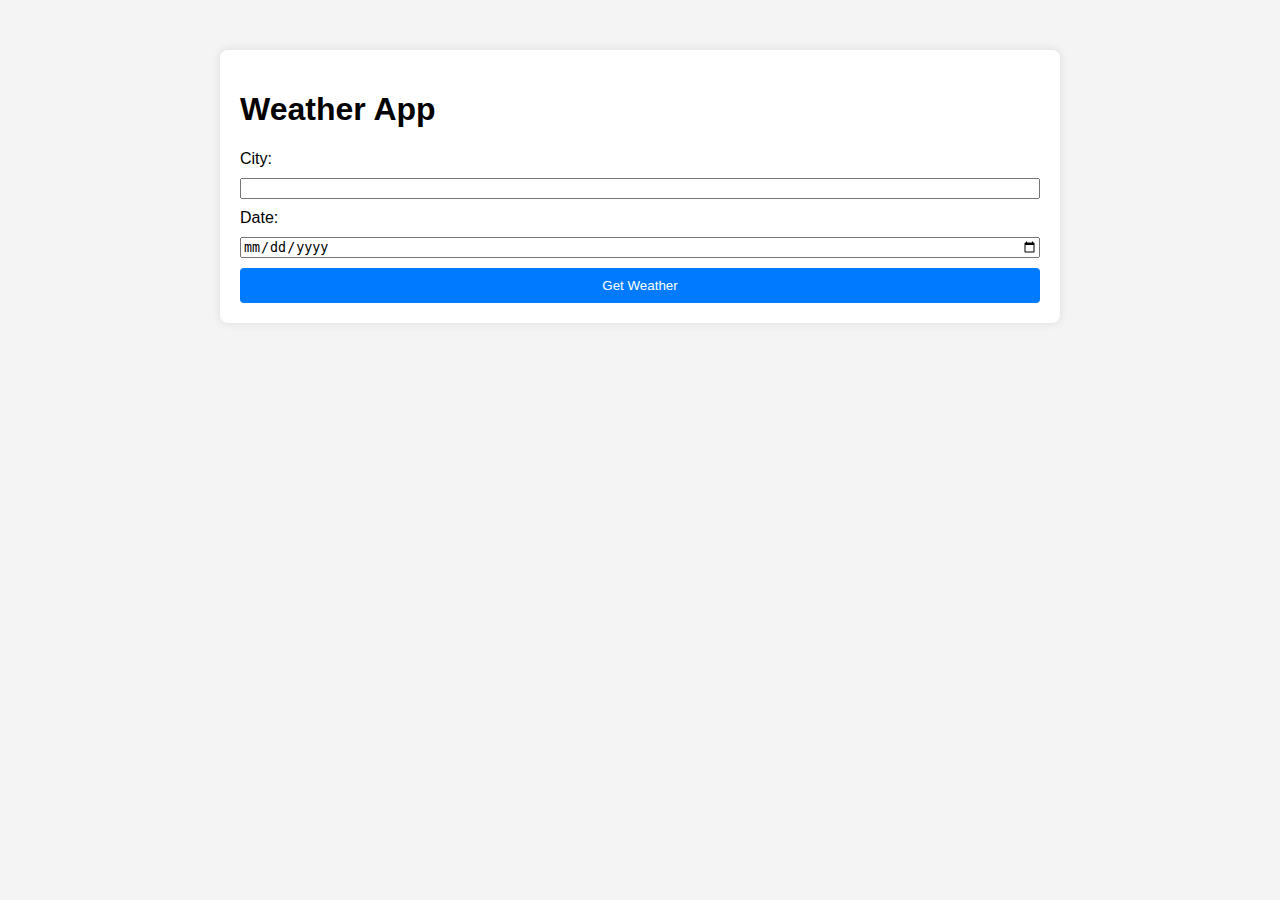
<file: src/main/resources/index.html>
<!DOCTYPE html>
<html lang="en" xmlns:th="http://www.thymeleaf.org">
    <head>
        <meta charset="UTF-8">
        <meta name="viewport" content="width=device-width, initial-scale=1.0">
        <link rel="stylesheet" href="styles.css">
        <title>Weather App - Input</title>
    </head>
    <body>
        <div class="container">
            <h1>Weather App</h1>
            <form action="/weather" method="post">
                <label for="city">City:</label>
                <input type="text" id="city" name="city" required>

                <label for="date">Date:</label>
                <input type="date" id="date" name="date" required>

                <button type="submit">Get Weather</button>
            </form>
        </div>
    </body>
</html>
</file>
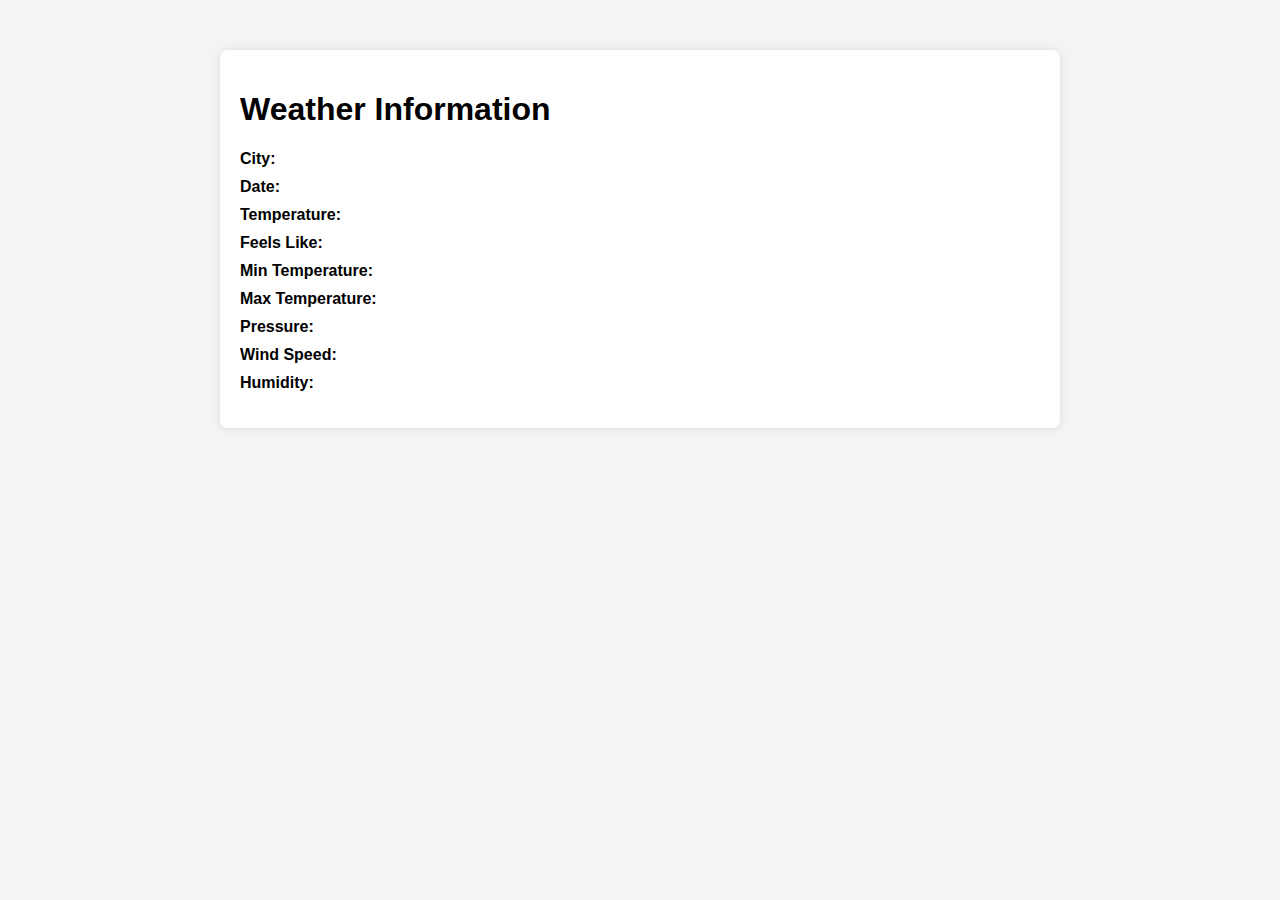
<file: src/main/resources/index2.html>
<!DOCTYPE html>
<html lang="en" xmlns:th="http://www.thymeleaf.org">
    <head>
        <meta charset="UTF-8">
        <meta name="viewport" content="width=device-width, initial-scale=1.0">
        <link rel="stylesheet" href="styles.css">
        <title>Weather App - Display</title>
    </head>
    <body>
        <div class="container">
            <h1>Weather Information</h1>
            <ul>
                <li><strong>City:</strong> <span th:text="${weather.city}"></span></li>
                <li><strong>Date:</strong> <span th:text="${weather.date}"></span></li>
                <li><strong>Temperature:</strong> <span th:text="${weather.temperature}"></span></li>
                <li><strong>Feels Like:</strong> <span th:text="${weather.feelsLike}"></span></li>
                <li><strong>Min Temperature:</strong> <span th:text="${weather.minTemperature}"></span></li>
                <li><strong>Max Temperature:</strong> <span th:text="${weather.maxTemperature}"></span></li>
                <li><strong>Pressure:</strong> <span th:text="${weather.pressure}"></span></li>
                <li><strong>Wind Speed:</strong> <span th:text="${weather.windSpeed}"></span></li>
                <li><strong>Humidity:</strong> <span th:text="${weather.humidity}"></span></li>
            </ul>
        </div>
    </body>
</html>
</file>
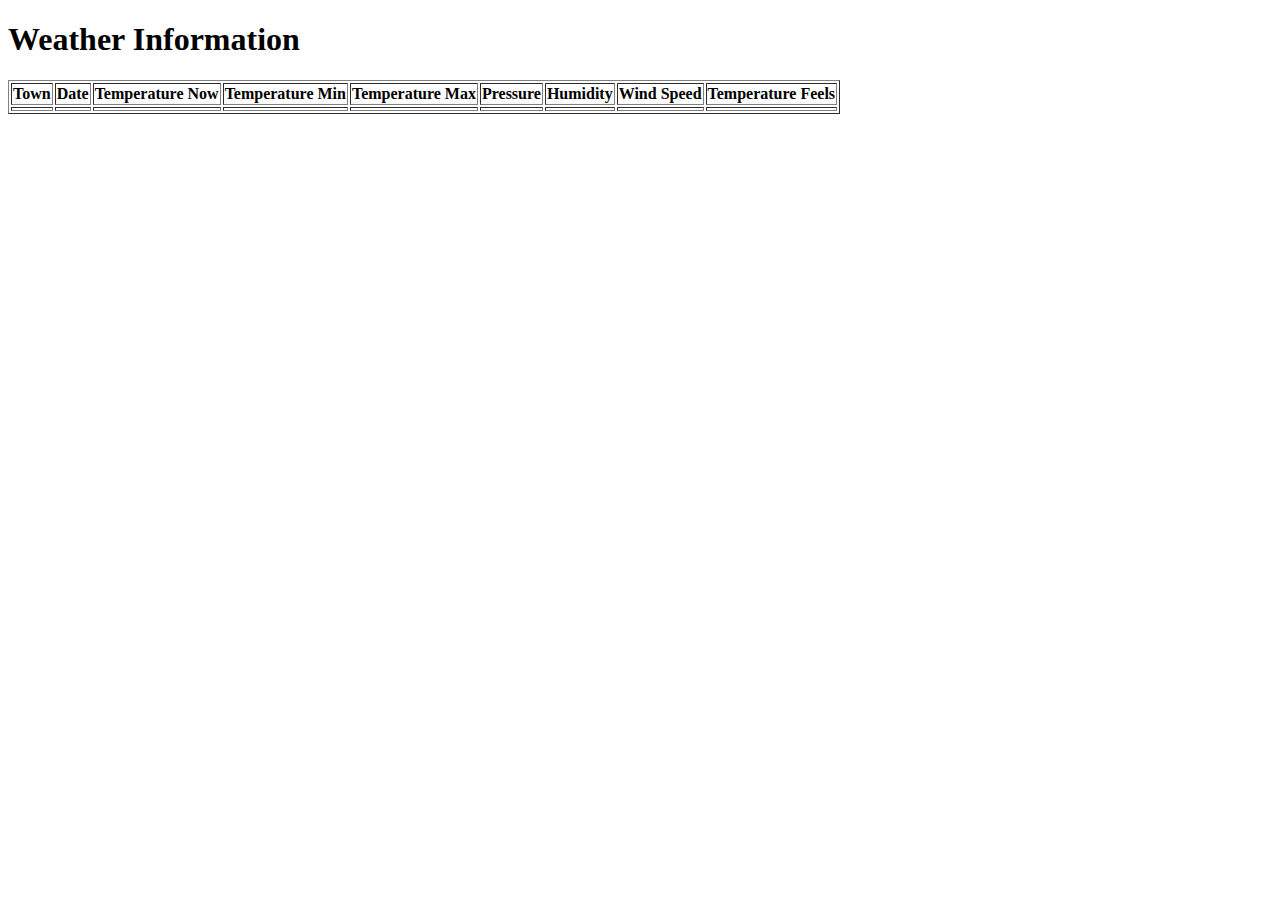
<file: src/main/resources/templates/exmpl.html>
<!DOCTYPE html>
<html lang="en" xmlns:th="http://www.thymeleaf.org">
<head>
    <meta charset="UTF-8">
    <meta http-equiv="X-UA-Compatible" content="IE=edge">
    <meta name="viewport" content="width=device-width, initial-scale=1.0">
    <title>Weather Data</title>
</head>
<body>

<h1>Weather Information</h1>

<table border="1">
    <tr>

        <th>Town</th>
        <th>Date</th>
        <th>Temperature Now</th>
        <th>Temperature Min</th>
        <th>Temperature Max</th>
        <th>Pressure</th>
        <th>Humidity</th>
        <th>Wind Speed</th>
        <th>Temperature Feels</th>
    </tr>

    <!-- Используйте Thymeleaf-выражения для отображения данных -->
    <tr>

        <td th:text="${weather.town}"></td>
        <td th:text="${weather.date}"></td>
        <td th:text="${weather.temperatureNow}"></td>
        <td th:text="${weather.temperatureMin}"></td>
        <td th:text="${weather.temperatureMax}"></td>
        <td th:text="${weather.pressure}"></td>
        <td th:text="${weather.humidity}"></td>
        <td th:text="${weather.windSpeed}"></td>
        <td th:text="${weather.temperatureFeels}"></td>
    </tr>

</table>

</body>
</html>
</file>
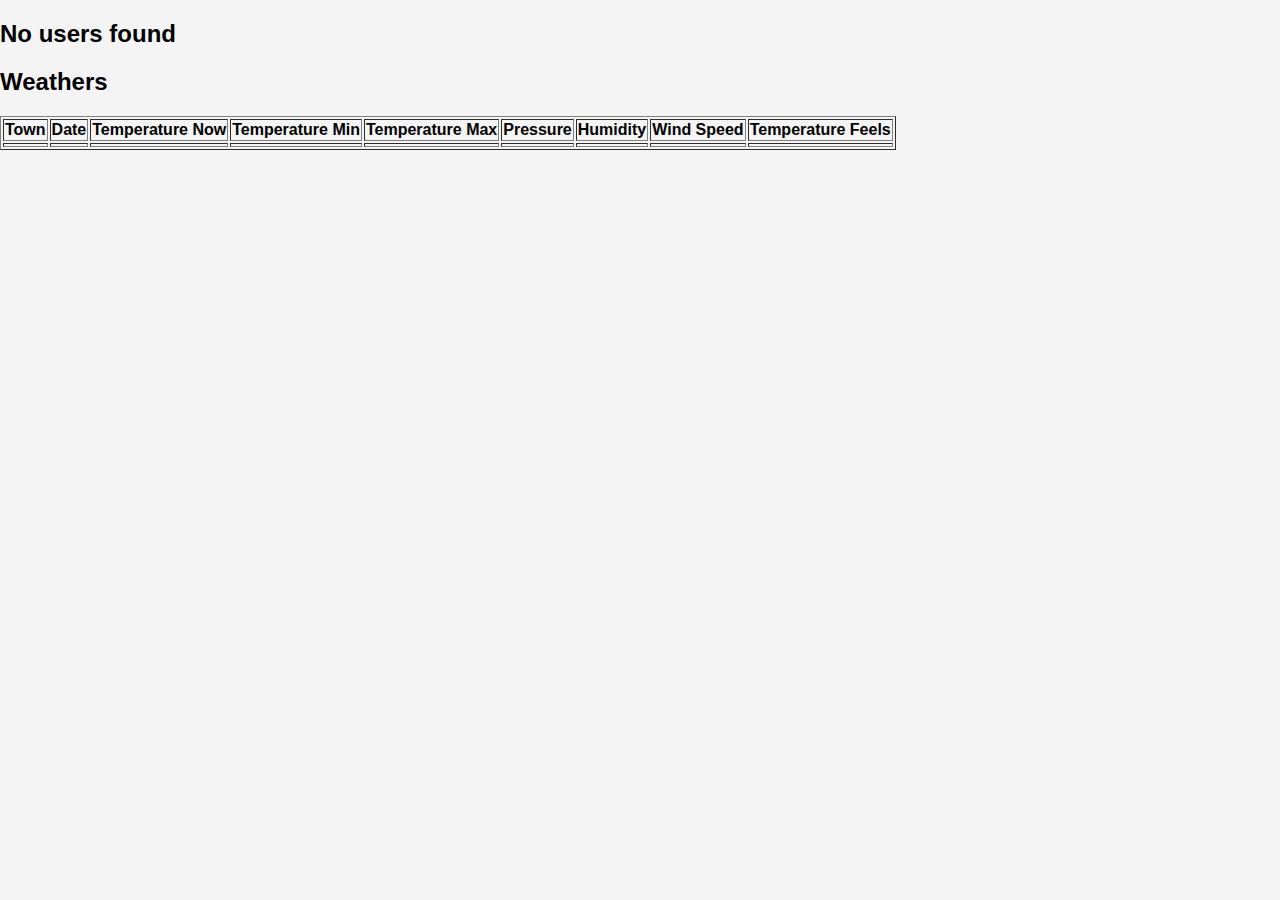
<file: src/main/resources/templates/index2.html>
<!DOCTYPE html>
<html lang="en" xmlns="http://www.w3.org/1999/xhtml" xmlns:th="http://www.thymeleaf.org">
    <head>
        <meta charset="UTF-8">
        <meta name="viewport" content="width=device-width, initial-scale=1.0">
        <link rel="stylesheet" href="styles.css">
        <title>Weather App - Display</title>
    </head>
    <body>
    <div th:switch="${weathers}">
        <h2 th:case="null">No users found</h2>
        <div th:case="*">
            <h2>Weathers</h2>
            <table border="1">
                <thead>
                <tr>
                    <th>Town</th>
                    <th>Date</th>
                    <th>Temperature Now</th>
                    <th>Temperature Min</th>
                    <th>Temperature Max</th>
                    <th>Pressure</th>
                    <th>Humidity</th>
                    <th>Wind Speed</th>
                    <th>Temperature Feels</th>
                </tr>
                </thead>
                <tbody>
                <tr th:each="weather : ${weathers}">
                    <td th:text="${weather.town}"></td>
                    <td th:text="${weather.date}"></td>
                    <td th:text="${weather.temperatureNow}"></td>
                    <td th:text="${weather.temperatureMin}"></td>
                    <td th:text="${weather.temperatureMax}"></td>
                    <td th:text="${weather.pressure}"></td>
                    <td th:text="${weather.humidity}"></td>
                    <td th:text="${weather.windSpeed}"></td>
                    <td th:text="${weather.temperatureFeels}"></td>
                </tr>
                </tbody>
            </table>
        </div>
    </div>
    </body>
</html>
</file>
<file: src/main/resources/styles.css>
body{
    font-family: Arial, sans-serif;
    margin: 0;
    padding: 0;
    background-color: #f4f4f4;
}

.container{
    max-width: 800px;
    margin: 50px auto;
    background-color: #fff;
    padding: 20px;
    border-radius: 8px;
    box-shadow: 0 0 10px rgba(0, 0, 0, 0.1);
}

form{
    display: grid;
    gap: 10px;
}

button{
    padding: 10px;
    background-color: #007BFF;
    color: #fff;
    border: none;
    border-radius: 4px;
    cursor: pointer;
}

ul{
    list-style: none;
    padding: 0;
}

li{
    margin-bottom: 10px;
}

strong{
    margin-right: 5px;
}
</file>
<file: src/main/resources/templates/styles.css>
body{
    font-family: Arial, sans-serif;
    margin: 0;
    padding: 0;
    background-color: #f4f4f4;
}

.container{
    max-width: 800px;
    margin: 50px auto;
    background-color: #fff;
    padding: 20px;
    border-radius: 8px;
    box-shadow: 0 0 10px rgba(0, 0, 0, 0.1);
}

form{
    display: grid;
    gap: 10px;
}

button{
    padding: 10px;
    background-color: #007BFF;
    color: #fff;
    border: none;
    border-radius: 4px;
    cursor: pointer;
}

ul{
    list-style: none;
    padding: 0;
}

li{
    margin-bottom: 10px;
}

strong{
    margin-right: 5px;
}
</file>
